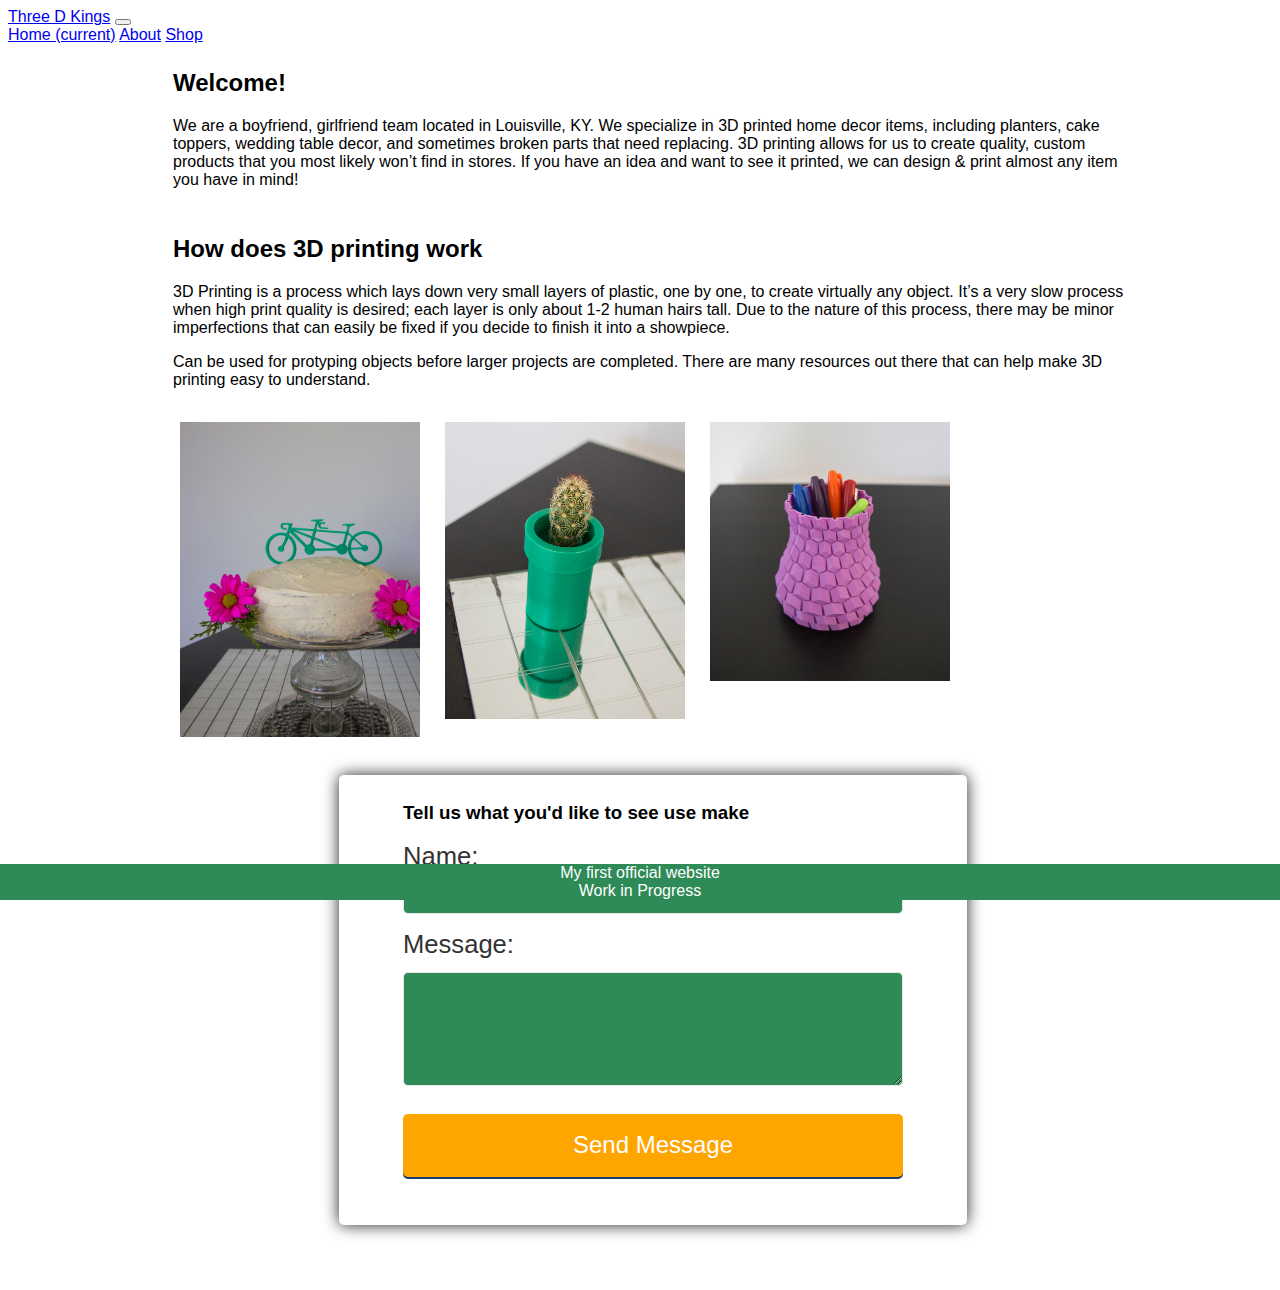
<file: index.html>
<!DOCTYPE html>
<html>
<head>
<script src="https://code.jquery.com/jquery-3.3.1.slim.min.js" integrity="sha384-q8i/X+965DzO0rT7abK41JStQIAqVgRVzpbzo5smXKp4YfRvH+8abtTE1Pi6jizo" crossorigin="anonymous"></script>
<script src="https://cdnjs.cloudflare.com/ajax/libs/popper.js/1.14.3/umd/popper.min.js" integrity="sha384-ZMP7rVo3mIykV+2+9J3UJ46jBk0WLaUAdn689aCwoqbBJiSnjAK/l8WvCWPIPm49" crossorigin="anonymous"></script>
<link rel="stylesheet" href="https://stackpath.bootstrapcdn.com/bootstrap/4.1.2/css/bootstrap.min.css" integrity="sha384-Smlep5jCw/wG7hdkwQ/Z5nLIefveQRIY9nfy6xoR1uRYBtpZgI6339F5dgvm/e9B" crossorigin="anonymous">
<script src="https://stackpath.bootstrapcdn.com/bootstrap/4.1.2/js/bootstrap.min.js" integrity="sha384-o+RDsa0aLu++PJvFqy8fFScvbHFLtbvScb8AjopnFD+iEQ7wo/CG0xlczd+2O/em" crossorigin="anonymous"></script>
    
    <link rel="stylesheet" href="main.css">
    <meta name="viewport" content="width=device-width, initial-scale=1">
    <meta charset="utf-8">
    <meta http-equiv="X-UA-Compatible" content="IE=edge"> 
    
<title>Three D Kings Home Page</title>
    
</head>
    
<body>
<nav class="navbar navbar-expand-lg navbar-light bg-primary">    
  <a class="navbar-brand" href="#">Three D Kings</a>
  <button class="navbar-toggler" type="button" data-toggle="collapse" data-target="#navbarNavAltMarkup" aria-controls="navbarNavAltMarkup" aria-expanded="false" aria-label="Toggle navigation">
    <span class="navbar-toggler-icon"></span>
  </button>
  <div class="collapse navbar-collapse" id="navbarNavAltMarkup">
    <div class="navbar-nav">
      <a class="nav-item nav-link active" href="#">Home <span class="sr-only">(current)</span></a>
      <a class="nav-item nav-link" href="#">About</a>
      <a class="nav-item nav-link" href="#">Shop</a>
    </div>
  </div>
</nav>

    
      <!-- BEGIN MAIN CONTENT -->
<div class="content-wrapper">

<div class="copy">
                <h2>Welcome!</h2>
                    <p>We are a boyfriend, girlfriend team located in Louisville, KY. We specialize in 3D printed home decor items, including planters, cake toppers, wedding table decor, and sometimes broken parts that need replacing. 3D printing allows for us to create quality, custom products that you most likely won’t find in stores. If you have an idea and want to see it printed, we can design & print almost any item you have in mind! </p>
</div>
<div class="copy">
                    <h2>How does 3D printing work</h2>
                    <p>3D Printing is a process which lays down very small layers of plastic, one by one, to create virtually any object. It’s a very slow process when high print quality is desired; each layer is only about 1-2 human hairs tall. Due to the nature of this process, there may be minor imperfections that can easily be fixed if you decide to finish it into a showpiece. </p>
    <p>
Can be used for protyping objects before larger projects are completed. There are many resources out there that can help make 3D printing easy to understand. 
    </p>
        </div>
        <img src="Tandum_Bike-Topper_WEB.jpg" alt="Bicycle Cake Topper"> 
        <img src="Mario_Planter1.jpg" alt="Mario Planter for plants with cactus"> 
        <img src="Purple_Vase Pens.jpg" alt="3 D printed purple geometric vase holding flowers">
        
</div>
      <!-- END MAIN CONTENT -->
    
      <!-- BEGIN FORM INPUT -->
    <div class="boxspace">
       
<form action='#' method='post'>
        <h3>Tell us what you'd like to see use make</h3>
    <p>
    <label>Name: </label>
    <input type='text' id='name' name='name'>
    </p>
    <p>
    <label>Message: </label>
    <textarea name='message' id='message' cols='10' rows='7'></textarea>
    </p>
    <input type='submit' id='submit' name='submit' value='Send Message'>
    </form>

<script type="text/javascript" src="script.js"></script>
    </div>
         <!-- END FORM INPUT -->
    
          <!-- BEGIN FOOTER -->
    
    <footer>
	 My first official website <br>
        Work in Progress
    </footer> 
          <!-- END FOOTER -->
</body>
</html>
</file>
<file: main.css>
/* ------ Body ------- */

.content-wrapper {
    max-width: 60em;
    margin: 0 auto;
}

.copy {
        float: left;
        width: 100%;
        padding: 5px;
	}


img {
	width: 25%;
	float: left;
	margin: 1.3%;
}
    
    body {
	font-family: sans-serif;
    width: 100%;
}

/* ------ JavaScript Form Function ------- */

.boxspace {
        float: left;
        width: 100%;
        padding: 5px;
	}

.highlight {
    box-shadow: 0px 0px 10px #755d00;
}

form {
padding: .5em 4em 3em;
max-width: 500px;
margin: 20px auto 60px;
  box-shadow: 0 0 1em #222;
  border-radius: 5px;
}


label {
  display: block;
  font-size: 1.6em;
  margin: 0 0 .5em;
  color: #333;
}

textarea,
input {
  box-sizing: border-box;
  width: 100%;
  outline: none
}

textarea,
input[type="text"],
input[type="password"] {
  background: seagreen;
  border: 1px solid #e5e5e5;
  font-size: 1em;
  padding: .3em .3em;
  border-radius: 5px;
}
textarea:focus,
input[type="text"]:focus,
input[type="password"]:focus {
  background: #fff;
}
input[type="submit"] {
  background: #ffa500;
  box-shadow: 0 2px 0 0 #1D3C6A;
  border-radius: 5px;
  border: none;
  color: white;
  cursor: pointer;
  display: block;
  font-size: 1.5em;
  line-height: 1em;
  margin: 1em 0 0;
  outline: none;
  padding: .8em 0;
}


	/* ------ JavaScript Function End ------- */


footer {
   position: fixed;
   left: 0;
   bottom: 0;
   width: 100%;
   background-color: seagreen;
   color: white;
   text-align: center;
}

/* ================================= 
  Media Queries
==================================== */

@media (max-width: 769px) {
        p {
padding-left: 30px;
padding-right: 30px;
    }
img {
    width: 85%;
    padding: .5em;
}
}
</file>
